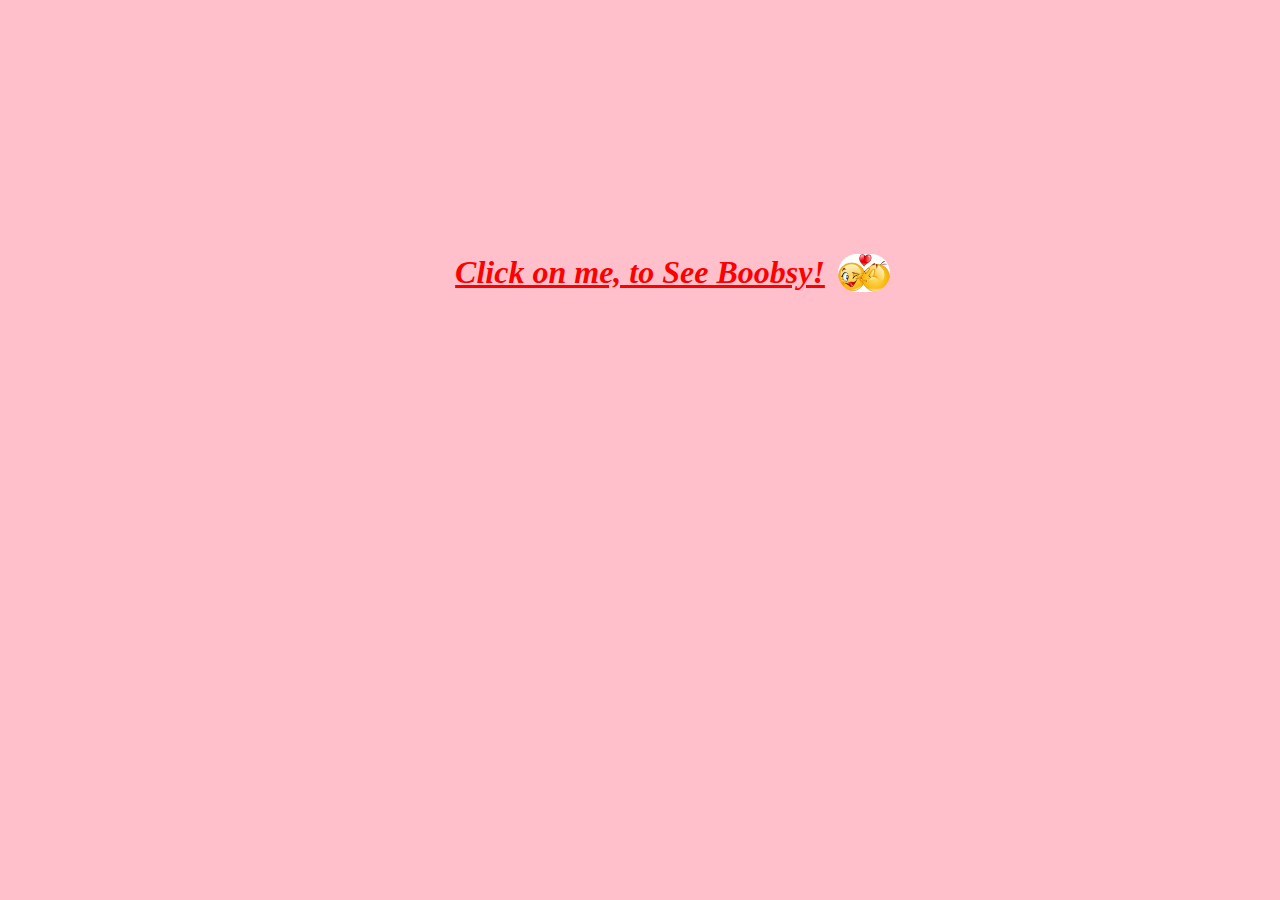
<file: index.html>
<!DOCTYPE html>
<html lang="en">
<head>
    <meta charset="UTF-8">
    <meta name="viewport" content="width=device-width, initial-scale=1.0">
    <title>Document</title>
    <link rel="stylesheet" href="index.css">
</head>
<body>
    <div class="open">
        <a href="open.html" class="click"><h1>Click on me, to See Boobsy!</h1></a>
        <img src="images/download (1).jpg" class="download" alt="">
    </div>
</body>
</html>
</file>
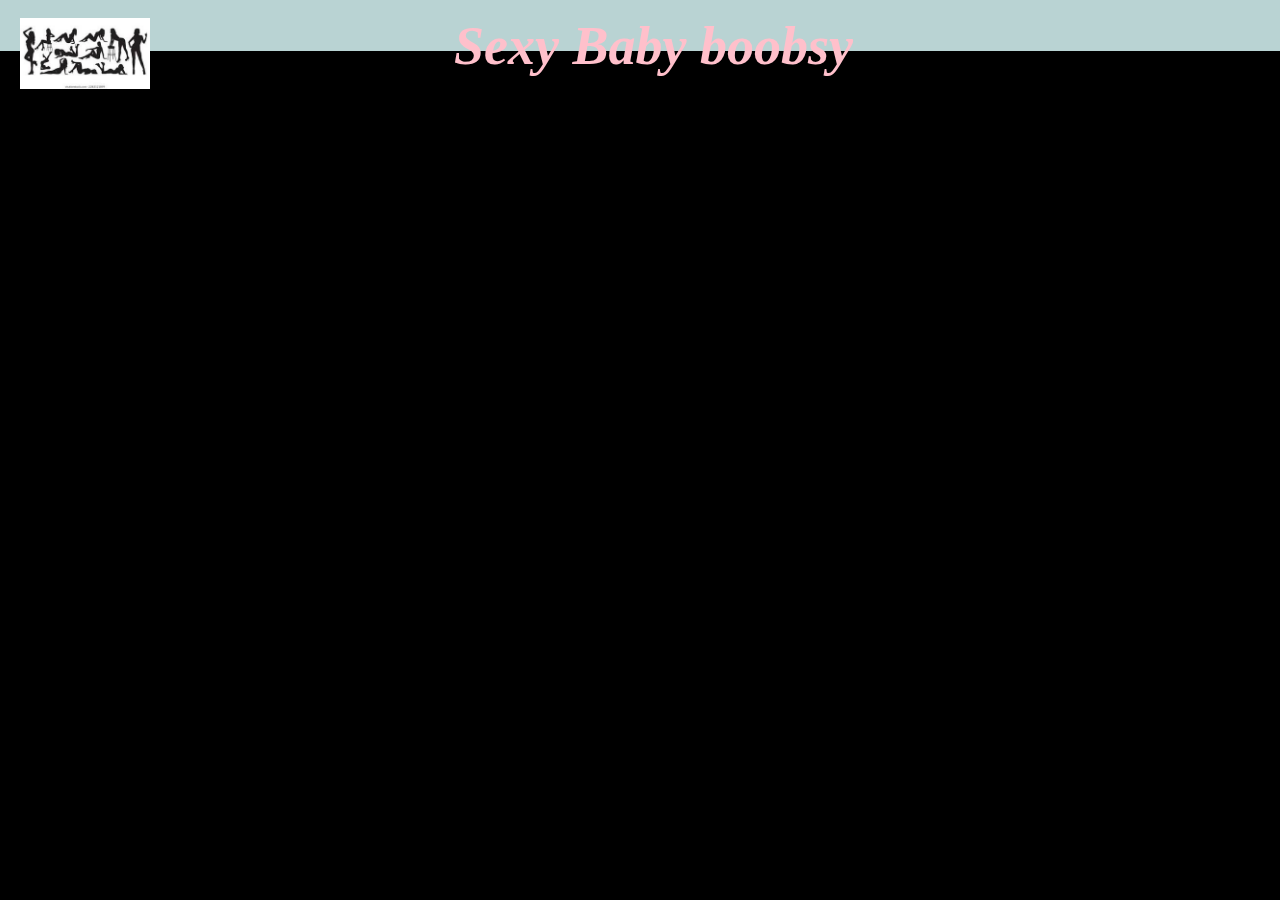
<file: open.html>
<!DOCTYPE html>
<html lang="en">
<head>
    <meta charset="UTF-8">
    <meta name="viewport" content="width=device-width, initial-scale=1.0">
    <title>Babies</title>
    <link rel="stylesheet" href="open.css">
</head>
<body>
    <div class="boobsy">
        <img src="images/download.jfif" class="logo" alt="">
        <h1 class="uupar">Sexy Baby boobsy</h1>
    </div>

    <div class="imgslider"></div>
    <div class="imgslider1"></div>
</body>
</html>
</file>
<file: index.css>
body{
    background-color: pink;
}
.open{
    top: 225px;
    position: relative;
    display: flex;
    align-items: center;
    justify-content: center;
}
.download{
    width: 52px;
    height: 38px;
    left: 830px;
    position: absolute;
    border-radius: 25px;
}
.click{
    color: red;
    font-style: italic;
}
</file>
<file: open.css>
body{
    width: 100%;
    height: 100%;
    /* background-color: #ff73fb59; */
    background-color: black;
    margin: 0;
    padding: 0;
}

.logo{
    width: 130px;
    left: 20px;
    position: absolute;
    top: 19px;
}

.uupar{
    left: 454px;
    position: absolute;
    font-size: 54px;
    top: -20px;
    color: pink;
    font-style: italic;
}

.boobsy{
    height: 52px;
    background-color: #b9d3d3;
    top: -1px;
    position: absolute;
    width: 100%;
}
.imgslider{
  background-size: 100% 100%;
  top: 175px;
  position: absolute;
  width: 416px;
  height: 350px;
  animation: changeImage 50s linear infinite;
  left: 630px;
}
  @keyframes changeImage {
    0%{
      background-image: url("images/4ad4fa62-f423-4d30-8293-3bff5bb94aa0.jpg");
    }
    25%{
      background-image: url("images/c52b2458-d260-4840-8638-d5dfbe04624e-_1_.jpg");
    }
    50%{
      background-image: url("images/ae19911d-c9fe-43b5-b825-86318230a279.jpg");
    }
    75%{
      background-image: url("images/57758f21-8022-4639-92af-2d593e91acbd.jpg");
    }
    100%{
      background-image: url("images/05f765bc-84e1-46a9-b510-1cc4b1f4d3eb.jpg");
    }
  }

.imgslider1{
  background-size: 100% 100%;
  top: 175px;
  position: absolute;
  width: 416px;
  height: 350px;
  animation: changeImage1 50s linear infinite;
  left: 214px;
}
@keyframes changeImage1 {
  0%{
    background-image: url("images/d93f74fe1ece85ab4f00a2af1aa5d7d8.jpg");
  }
  25%{
    background-image: url("images/download-2.jpg");
  }
  50%{
    background-image: url("images/images.jpg");
  }
  75%{
    background-image: url("images/download-3.jpg");
  }
  100%{
    background-image: url("images/download-4.jpg");
  }
}
</file>
